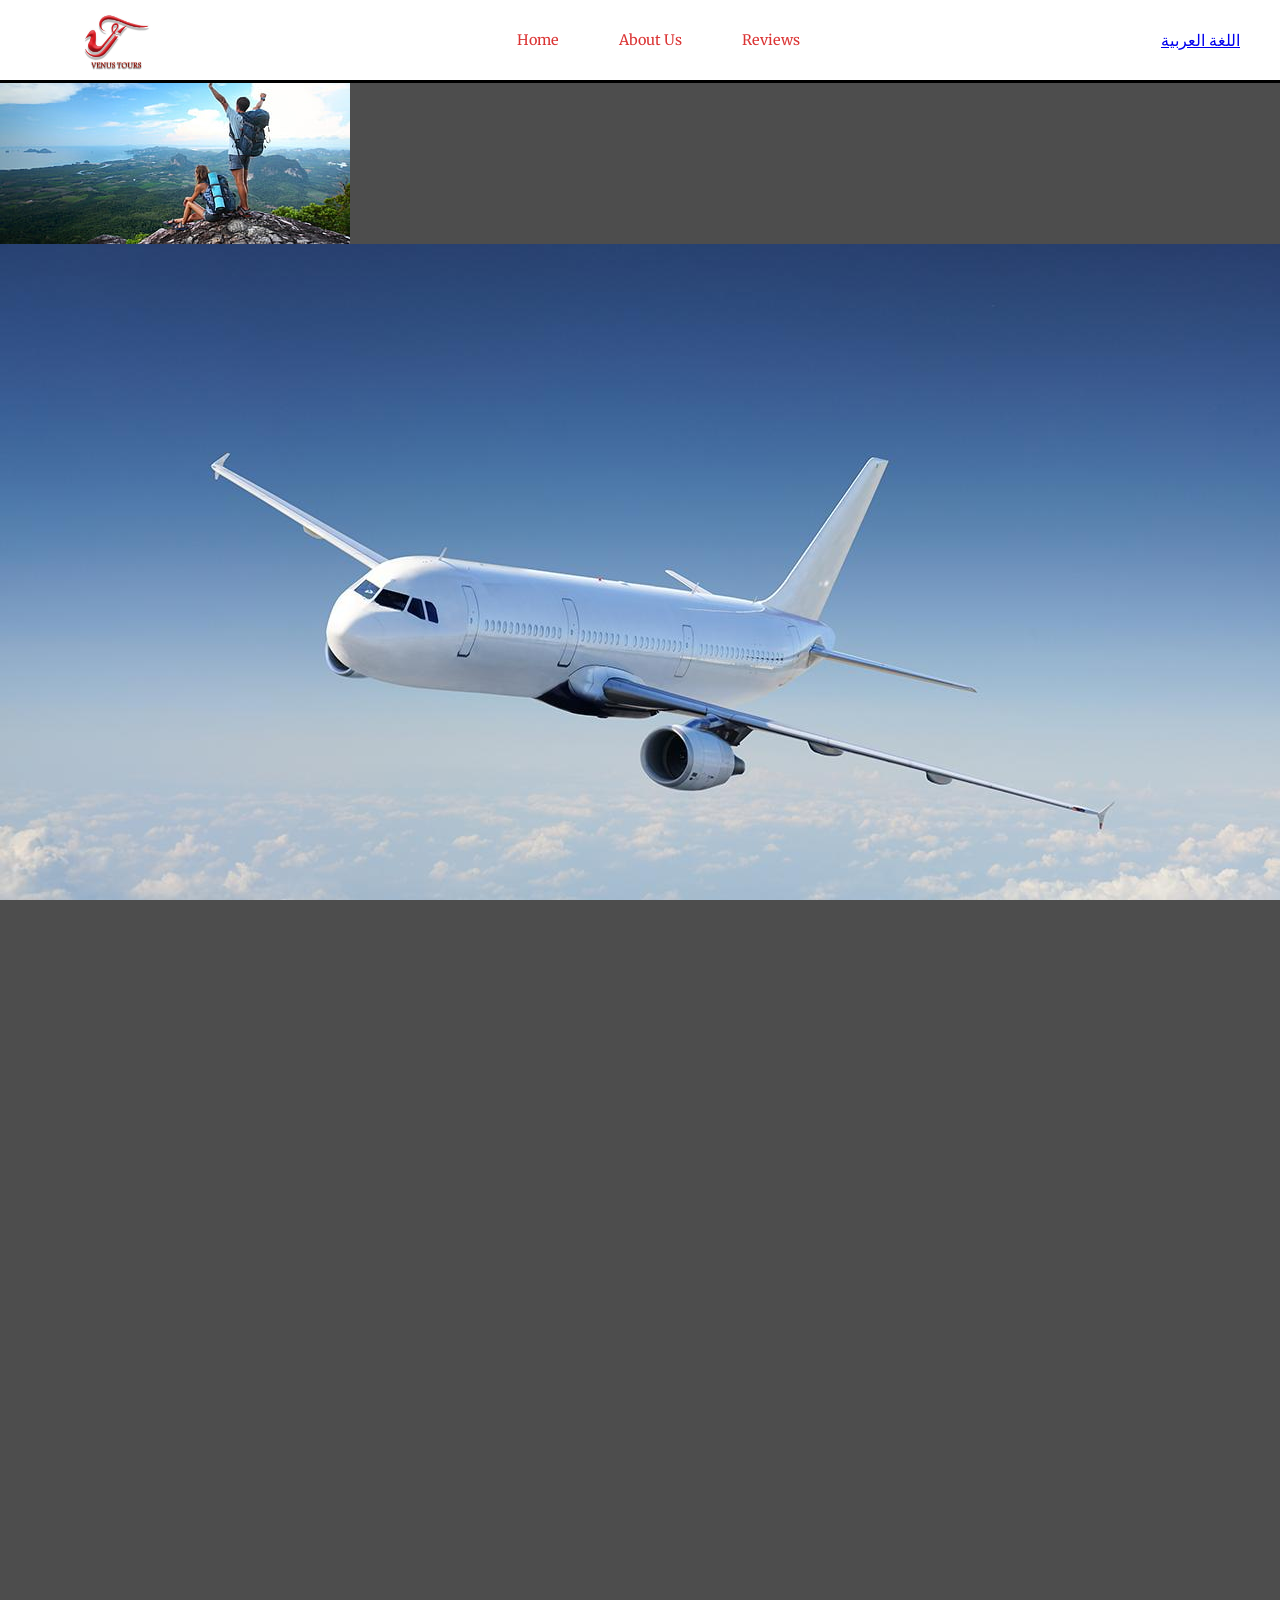
<file: tours/about.html>
<!Doctipe html>
<html lang="en">
<head>
<meta charset="utf-8">
	<title>
	Venustours main page 
	</title>
<meta http-equiv="X-UA-Compatible" content="IE=edge">
<meta name="viewport" content="width=device-width, initial-scale=1.0">
<link href="css/style.css" rel="stylesheet">
	
</head>
	
<body>
<header>
	
	<div class="navbar">
	<div class="logo"><img src="img/logo.png" width="80"></div>
<ul class="links">
	<li><a href="#">Home</a></li>
	<li><a href="#sec1">About Us</a></li>
	<li><a href="rev.html" target="_blank">Reviews</a></li>
</ul>
	<a href="#">اللغة العربية</a>
	</div>
	
</header>
<div></div>
<div id="sec1">

	<h2>Our Services</h2>
	
	<div class="work">

	<img src="img/Attraction.jpeg">
	<img src="img/flight.jpeg">
	<img src="img/Hotels.jpeg">
	<img src="img/pack.jpeg">
	<img src="img/transfer.png">
	<img src="img/visa.jpeg">
	</div>
	
	</div>
	
<footer>
	<span>Venus Tours</span>

	<p>Follow us on

Facebook
Instagram
	</p>	
	
<span>Contact Us
	01224601054</span>

	<p>© 2026 - All rights reserved to Venus Tours and <span>the webdev:<a href="https://ahmedwealsite.netlify.app/" target="_blank">Ahmedwael</a></span>	</p>
</footer>
</body>
	
</html>
</file>
<file: tours/css/style.css>
@import url("https://fonts.googleapis.com/css2?family=Cairo:wght@200..1000&family=Merriweather:ital,opsz,wght@0,18..144,300..900;1,18..144,300..900&family=Roboto+Condensed:ital,wght@0,100..900;1,100..900&display=swap");

html,
body {
  box-sizing: border-box;
  margin: 0;
  padding: 0;
  height: 100%;
  width: 100%;
  overflow-y: auto !important;
  scroll-behavior: smooth;
  background-color: #4d4d4d;
}

* {
  box-sizing: border-box;
}

#spinner {
  position: fixed;
  top: 0;
  left: 0;
  width: 100%;
  height: 100%;
  background-color: rgba(0, 0, 0, 0.5);
  display: flex;
  justify-content: center;
  align-items: center;
  z-index: 9999;
}

.spinner-border {
  border: 16px solid #f3f3f3;
  border-top: 16px solid #db3434;
  border-radius: 50%;
  width: 80px;
  height: 80px;
  animation: spin 2s linear infinite;
}

@keyframes spin {
  0% {
    transform: rotate(0deg);
  }
  100% {
    transform: rotate(360deg);
  }
}

.navbar {
  display: flex;
  justify-content: space-between;
  align-items: center;
  padding: 0 40px;
  border-bottom: 3px solid #000;
  position: fixed;
  top: 0;
  left: 0;
  width: 100%;
  background-color: #fff;
  z-index: 1000;
}

/* إجبار القائمة المنسدلة على الظهور بشكل صحيح فوق محتوى الفيديو */
.dropdown {
  position: relative;
  display: inline-block;
  z-index: 1005; /* أعلى من الـ Navbar */
}

.dropdown-content {
  display: none;
  position: absolute;
  background-color: #f9f9f9;
  min-width: 180px;
  box-shadow: 0px 8px 16px rgba(0, 0, 0, 0.2);
  z-index: 1010;
  border-radius: 5px;
  top: 100%; /* تظهر أسفل الزر مباشرة */
  left: 0;
}

.dropdown-content a {
  color: black !important; /* إجبار نصوص القائمة على اللون الأسود */
  padding: 12px 16px;
  text-decoration: none;
  display: block;
  font-size: 0.85rem;
  font-family: "Merriweather", serif;
  border-bottom: none !important; /* إلغاء الخط السفلي الافتراضي داخل القائمة */
}

.dropdown-content a:hover {
  background-color: #db3434 !important;
  color: white !important;
  border-radius: 0px;
}

/* 🌟 السطر السحري لتشغيل القائمة عند مرور الماوس 🌟 */
.dropdown:hover .dropdown-content {
  display: block !important;
}

.dropdown:hover .arrow {
  transform: rotate(180deg);
}

.logo {
  margin-left: 3%;
}

.links {
  display: flex;
  list-style: none;
  margin-right: 5%;
  padding: 0;
  margin: 0;
}

.links li {
  padding: 10px 20px;
}

.links a {
  text-decoration: none;
  color: #db3434;
  font-size: 0.9rem;
  padding: 10px;
  font-family: Merriweather;
}

.links a:hover {
  color: #000000;
  background-color: rgb(255, 34, 34);
  border-radius: 20px;
}

.links a.active-link {
  text-decoration: none;
  color: rgba(0, 0, 0, 0.5) !important;
  font-size: 0.999rem;
  padding: 0 !important;
  font-family: Merriweather;
  border-bottom: 2px solid rgb(219, 52, 52) !important;
  background-color: transparent !important;
  cursor: default;
}

a#arabic-link {
  background-color: rgb(33, 26, 26);
  margin-right: 2%;
  border-radius: 20px;
  text-decoration: none;
  color: #ffffff;
  padding: 14px 20px;
}

a#arabic-link:hover {
  color: #ff0000;
  background-color: rgb(106, 106, 106);
}
main {
  position: relative;
  display: block;
  width: 100%;
  min-height: 100vh;
  padding-top: 50px;
  background-color: #4d4d4d;
  font-family: "Roboto Condensed";
  color: #fff;
}

.video-container {
  position: relative;
  height: 100vh;
  border-bottom: 5px solid #db3434;
  overflow: hidden;
}

.overlay {
  position: absolute;
  top: 0;
  left: 0;
  width: 100%;
  height: 100%;
  background-color: rgba(0, 0, 0, 0.5);
  z-index: 0;
}

.navbar {
  display: flex;
  justify-content: space-between;
  align-items: center;
  padding: 0 40px;
  border-bottom: 3px solid #000;
  position: fixed;
  top: 0;
  left: 0;
  width: 100%;
  background-color: #ffffff !important;
  z-index: 1000;
}

.content {
  position: absolute;
  top: 45%;
  left: 50%;
  transform: translate(-50%, -50%);
  z-index: 1;
  color: white;
  width: 100%;
  display: flex;
  flex-direction: column;
  justify-content: center;
  align-items: center;
}

/* 🛠️ الكود الجديد المخصص لإجبار زر الاستكشاف على الظهور الفوري 🛠️ */
.explore-btn-container {
  position: absolute;
  top: 75%; /* التمركز الرأسي تحت الشعار */
  left: 50%; /* التمركز الأفقي */
  transform: translate(-50%, -50%); /* التوسط الدقيق في سنتر الشاشة */
  z-index: 99; /* رفعه فوق حاوية الفيديو والصور لضمان عدم اختفائه */
  opacity: 1 !important; /* إجبار الزر على الظهور فوراً ومنع اختفائه */
  display: block !important;
}

.explore-btn-container a {
  text-decoration: none;
  box-shadow: -2px -2px rgba(0, 0, 0, 0.5);
  color: #000 !important;
  background-color: #db3434 !important; /* اللون الأحمر المميز لهويتك */
  padding: 12px 30px;
  font-size: 1.5rem;
  font-family: "Roboto Condensed", sans-serif;
  border-radius: 5px;
  display: inline-block;
  transition: all 0.2s ease;
}

.explore-btn-container a:hover {
  color: #fff !important;
  background-color: rgb(123, 123, 123) !important;
}

.dropdown {
  position: relative;
  display: inline-block;
  z-index: 1005;
}

.dropdown-content {
  display: none;
  position: absolute;
  background-color: #f9f9f9;
  min-width: 180px;
  box-shadow: 0px 8px 16px rgba(0, 0, 0, 0.2);
  z-index: 1010;
  border-radius: 5px;
  top: 100%;
  left: 0;
}

.dropdown-content a {
  color: black !important;
  padding: 12px 16px;
  text-decoration: none;
  display: block;
  font-size: 0.85rem;
  font-family: "Merriweather", serif;
  border-bottom: none !important;
}

.dropdown-content a:hover {
  background-color: #db3434 !important;
  color: white !important;
}

.dropdown:hover .dropdown-content {
  display: block !important;
}

.dropdown:hover .arrow {
  transform: rotate(180deg);
}

#text-header {
  font-size: 9rem;
  font-family: "Roboto Condensed";
  text-align: center;
  margin-bottom: 0%;
  color: #e0e0e0;
  border-bottom: 3px solid #e0e0e0;
  text-shadow:
    0 1px 0 #ccc,
    0 2px 0 #bbb,
    0 3px 0 #aaa,
    0 4px 0 #999,
    0 5px 0 #888,
    0 6px 5px rgba(0, 0, 0, 0.3),
    0 8px 10px rgba(0, 0, 0, 0.2);
  letter-spacing: 2px;
}

#text-mirror {
  font-size: 9rem;
  text-align: center;
  transform: scaleY(-1);
  opacity: 0.5;
  color: #666;
  text-shadow:
    0 -1px 0 #444,
    0 -2px 0 #333,
    0 -3px 0 #222,
    0 -4px 3px rgba(0, 0, 0, 0.4),
    0 -6px 8px rgba(0, 0, 0, 0.3);
  margin-top: -2%;
  font-family: "Roboto Condensed";
}

#text-header span,
#text-mirror span {
  display: inline-block;
  opacity: 0;
  will-change: transform, opacity;
}

#text-header span {
  animation: drop-in 0.5s ease-out forwards;
}
#text-mirror span {
  animation: rise-up 0.5s ease-out forwards;
}

@keyframes drop-in {
  0% {
    transform: translateY(-50px);
    opacity: 0;
  }
  100% {
    transform: translateY(0);
    opacity: 1;
  }
}
@keyframes rise-up {
  0% {
    transform: translateY(-50px);
    opacity: 0;
  }
  100% {
    transform: translateY(0);
    opacity: 1;
  }
}

#text-header span:nth-child(1),
#text-mirror span:nth-child(1) {
  animation-delay: 0s;
}
#text-header span:nth-child(2),
#text-mirror span:nth-child(2) {
  animation-delay: 0.2s;
}
#text-header span:nth-child(3),
#text-mirror span:nth-child(3) {
  animation-delay: 0.4s;
}
#text-header span:nth-child(4),
#text-mirror span:nth-child(4) {
  animation-delay: 0.6s;
}
#text-header span:nth-child(5),
#text-mirror span:nth-child(5) {
  animation-delay: 0.8s;
}
#text-header span:nth-child(6),
#text-mirror span:nth-child(6) {
  animation-delay: 1s;
}
#text-header span:nth-child(7),
#text-mirror span:nth-child(7) {
  animation-delay: 1.2s;
}
#text-header span:nth-child(8),
#text-mirror span:nth-child(8) {
  animation-delay: 1.4s;
}
#text-header span:nth-child(9),
#text-mirror span:nth-child(9) {
  animation-delay: 1.6s;
}
#text-header span:nth-child(10),
#text-mirror span:nth-child(10) {
  animation-delay: 1.8s;
}

#section1 {
  padding: 80px 20px;
  background-color: #ffffff;
  text-align: center;
}

#section1 h1 {
  font-size: 3rem;
  color: #000000;
  margin-bottom: 50px;
  position: relative;
  text-transform: uppercase;
  font-weight: 700;
  font-family: "Roboto Condensed";
}

#section1 h1::after {
  content: "";
  display: block;
  width: 70px;
  height: 30px;
  border-bottom: 4px solid #db3434;
  margin: 0 auto;
}

.services-grid {
  display: grid;
  /* تقسيم إجباري إلى 4 أعمدة متساوية في سطر واحد */
  grid-template-columns: repeat(4, 1fr);
  gap: 20px;
  max-width: 1200px;
  margin: 0 auto;
  padding: 0 10px;
}

.service-card {
  background: #fdfdfd;
  padding: 40px 20px;
  border-radius: 12px;
  box-shadow: 0 4px 15px rgba(0, 0, 0, 0.06);
  border: 1px solid #eee;
  transition: all 0.3s ease;
  text-align: center;
}

.service-card:hover {
  transform: translateY(-8px);
  box-shadow: 0 15px 30px rgba(0, 0, 0, 0.12);
  border-color: #db3434;
}

.service-icon {
  width: 75px;
  height: 75px;
  background-color: #fff0f0;
  border-radius: 50%;
  display: flex;
  align-items: center;
  justify-content: center;
  margin: 0 auto 25px auto;
  transition: all 0.3s ease;
}

.service-card:hover .service-icon {
  background-color: #db3434;
}
.service-card:hover .service-icon span {
  color: #ffffff;
}

.service-card h3 {
  font-size: 1.5rem;
  color: #000000;
  margin-bottom: 15px;
  font-weight: 600;
  font-family: "Roboto Condensed";
}

.service-card p {
  font-size: 0.95rem;
  color: #555555;
  line-height: 1.6;
  margin-bottom: 25px;
  font-family: "Merriweather";
}

.service-link {
  font-size: 1rem;
  color: #db3434;
  text-decoration: none;
  font-weight: 700;
  font-family: "Roboto Condensed";
  transition: color 0.2s;
  cursor: pointer;
}

.service-link:hover {
  color: #000000;
  text-decoration: underline;
}

.modal-overlay {
  position: fixed;
  top: 0;
  left: 0;
  width: 100%;
  height: 100%;
  background: rgba(0, 0, 0, 0.7);
  display: flex;
  justify-content: center;
  align-items: center;
  z-index: 2000;
  opacity: 0;
  pointer-events: none;
  transition: opacity 0.3s ease;
}

.modal-box {
  background: #ffffff;
  padding: 40px 30px;
  border-radius: 15px;
  max-width: 500px;
  width: 90%;
  text-align: center;
  position: relative;
  transform: scale(0.7);
  transition: transform 0.3s ease;
  box-shadow: 0 20px 40px rgba(0, 0, 0, 0.4);
}

.modal-overlay.active {
  opacity: 1;
  pointer-events: auto;
}
.modal-overlay.active .modal-box {
  transform: scale(1);
}

.modal-box h2 {
  color: #000000;
  margin-bottom: 18px;
  font-size: 2rem;
  font-family: "Roboto Condensed";
}
.modal-box p {
  color: #444444;
  font-size: 1rem;
  line-height: 1.7;
  margin-bottom: 30px;
  font-family: "Merriweather";
}
.close-modal {
  position: absolute;
  top: 15px;
  right: 20px;
  font-size: 28px;
  color: #aaa;
  cursor: pointer;
  transition: color 0.2s;
}
.close-modal:hover {
  color: #db3434;
}
.modal-btn {
  background-color: #db3434;
  color: #ffffff;
  padding: 12px 30px;
  border: none;
  border-radius: 25px;
  font-size: 1.1rem;
  font-weight: 700;
  font-family: "Roboto Condensed";
  cursor: pointer;
  transition: all 0.2s ease;
  box-shadow: 0 4px 10px rgba(219, 52, 52, 0.3);
}
.modal-btn:hover {
  background-color: #000000;
  box-shadow: 0 4px 10px rgba(0, 0, 0, 0.3);
}
#section2 {
  padding: 80px 20px;
  background-color: #f4f4f4;
  color: #333333;
  min-height: auto;
  text-align: center;
}

.plans-title {
  font-size: 3rem;
  color: #000000;
  margin-bottom: 50px;
  text-transform: uppercase;
  font-weight: 700;
  font-family: "Roboto Condensed";
  position: relative;
}

.plans-title::after {
  content: "";
  display: block;
  width: 70px;
  height: 30px;
  border-bottom: 4px solid #db3434;
  margin: 0 auto;
}

.plans-container {
  display: flex;
  flex-wrap: wrap;
  justify-content: center;
  gap: 30px;
  max-width: 1200px;
  margin: 0 auto;
}

.plan-card {
  background: #ffffff;
  border: 1px solid #e0e0e0;
  border-radius: 16px;
  padding: 40px 30px;
  width: 320px;
  position: relative;
  display: flex;
  flex-direction: column;
  box-shadow: 0 4px 15px rgba(0, 0, 0, 0.05);
  transition: all 0.3s cubic-bezier(0.4, 0, 0.2, 1);
}

.plan-card:hover {
  transform: translateY(-10px);
  box-shadow: 0 15px 35px rgba(0, 0, 0, 0.15);
  border-color: #db3434;
}

.plan-badge {
  position: absolute;
  top: 15px;
  right: 15px;
  background-color: #666666;
  color: #ffffff;
  padding: 4px 12px;
  font-size: 0.8rem;
  border-radius: 20px;
  font-family: "Roboto Condensed";
  font-weight: 700;
}

.plan-badge.red-badge {
  background-color: #db3434;
}
.plan-header h2 {
  font-size: 1.8rem;
  color: #000000;
  margin-bottom: 5px;
  font-family: "Roboto Condensed";
}
.plan-header p {
  font-size: 0.95rem;
  color: #777777;
  margin-bottom: 30px;
  font-family: "Merriweather";
  font-style: italic;
}

.plan-features {
  list-style: none;
  padding: 0;
  margin: 0 0 35px 0;
  text-align: left;
  flex-grow: 1;
}

.plan-features li {
  font-size: 0.95rem;
  color: #444444;
  margin-bottom: 15px;
  font-family: "Merriweather";
  display: flex;
  align-items: center;
}

.plan-check {
  color: #db3434;
  font-weight: bold;
  margin-right: 10px;
  font-size: 1.1rem;
}

.plan-btn {
  background-color: transparent;
  color: #db3434;
  border: 2px solid #db3434;
  padding: 12px 25px;
  width: 100%;
  font-size: 1.1rem;
  font-weight: 700;
  font-family: "Roboto Condensed";
  border-radius: 8px;
  cursor: pointer;
  transition: all 0.2s ease;
}

.plan-btn:hover {
  background-color: #db3434;
  color: #ffffff;
}

#section3 {
  padding: 80px 20px;
  background-color: #2c2c2c;
  color: #ffffff;
  min-height: auto;
  text-align: center;
}

.reviews-title {
  font-size: 3rem;
  color: #ffffff;
  margin-bottom: 50px;
  text-transform: uppercase;
  font-weight: 700;
  font-family: "Roboto Condensed";
  position: relative;
}

.reviews-title::after {
  content: "";
  display: block;
  width: 70px;
  height: 30px;
  border-bottom: 4px solid #db3434;
  margin: 0 auto;
}
.reviews-grid {
  display: flex;
  flex-wrap: wrap;
  justify-content: center;
  gap: 30px;
  max-width: 1200px;
  margin: 0 auto;
}

.review-card {
  background: #3d3d3d;
  border: 1px solid #4a4a4a;
  border-radius: 12px;
  padding: 30px;
  width: 350px;
  text-align: left;
  box-shadow: 0 4px 15px rgba(0, 0, 0, 0.2);
  transition: all 0.3s ease;
}

.review-card:hover {
  transform: translateY(-5px);
  border-color: #db3434;
  box-shadow: 0 10px 25px rgba(219, 52, 52, 0.1);
}
.reviewer-info {
  display: flex;
  align-items: center;
  gap: 15px;
  margin-bottom: 15px;
}
.reviewer-avatar {
  font-size: 2rem;
  background: #555555;
  width: 50px;
  height: 50px;
  display: flex;
  align-items: center;
  justify-content: center;
  border-radius: 50%;
  border: 2px solid #db3434;
}
.reviewer-info h3 {
  font-size: 1.3rem;
  color: #ffffff;
  margin: 0 0 3px 0;
  font-family: "Roboto Condensed";
}
.trip-type {
  font-size: 0.85rem;
  color: #b0b0b0;
  margin: 0;
  font-family: "Merriweather";
  font-style: italic;
}
.stars {
  color: #db3434;
  font-size: 1.2rem;
  margin-bottom: 15px;
  letter-spacing: 2px;
}
.review-text {
  font-size: 0.95rem;
  color: #e0e0e0;
  line-height: 1.6;
  font-family: "Merriweather";
  margin: 0;
}

.site-footer {
  background-color: #1a1a1a;
  color: #ffffff;
  padding: 30px 20px;
  border-top: 3px solid #db3434;
  font-family: "Roboto Condensed";
  width: 100%;
  position: relative;
  z-index: 10;
}

.footer-container {
  display: flex;
  justify-content: space-between;
  align-items: center;
  max-width: 1200px;
  margin: 0 auto;
  flex-wrap: wrap;
  gap: 15px;
}
.footer-copyright p,
.footer-portfolio p {
  margin: 0;
  font-size: 1rem;
  letter-spacing: 0.5px;
}
.brand-name {
  color: #db3434;
  font-weight: 700;
}
.portfolio-link {
  color: #db3434;
  text-decoration: none;
  font-weight: 700;
  transition: all 0.3s ease;
  position: relative;
  display: inline-block;
}
.portfolio-link::after {
  content: "";
  position: absolute;
  width: 0;
  height: 2px;
  bottom: -2px;
  left: 0;
  background-color: #ffffff;
  transition: width 0.3s ease;
}
.portfolio-link:hover {
  color: #ffffff;
}
.portfolio-link:hover::after {
  width: 100%;
}
.arrow-icon {
  font-size: 0.85rem;
  display: inline-block;
  transition: transform 0.3s ease;
}
.portfolio-link:hover .arrow-icon {
  transform: translate(3px, -3px);
}

.highlight-trip {
  animation: borderPulse 2s ease-in-out;
  border: 2px solid #db3434 !important;
  box-shadow: 0 0 20px rgba(219, 52, 52, 0.6) !important;
}

@keyframes borderPulse {
  0% {
    border-color: #e0e0e0;
    box-shadow: 0 4px 15px rgba(0, 0, 0, 0.05);
  }
  50% {
    border-color: #db3434;
    box-shadow: 0 0 25px rgba(219, 52, 52, 0.8);
  }
  100% {
    border-color: #e0e0e0;
    box-shadow: 0 4px 15px rgba(0, 0, 0, 0.05);
  }
}
</file>
